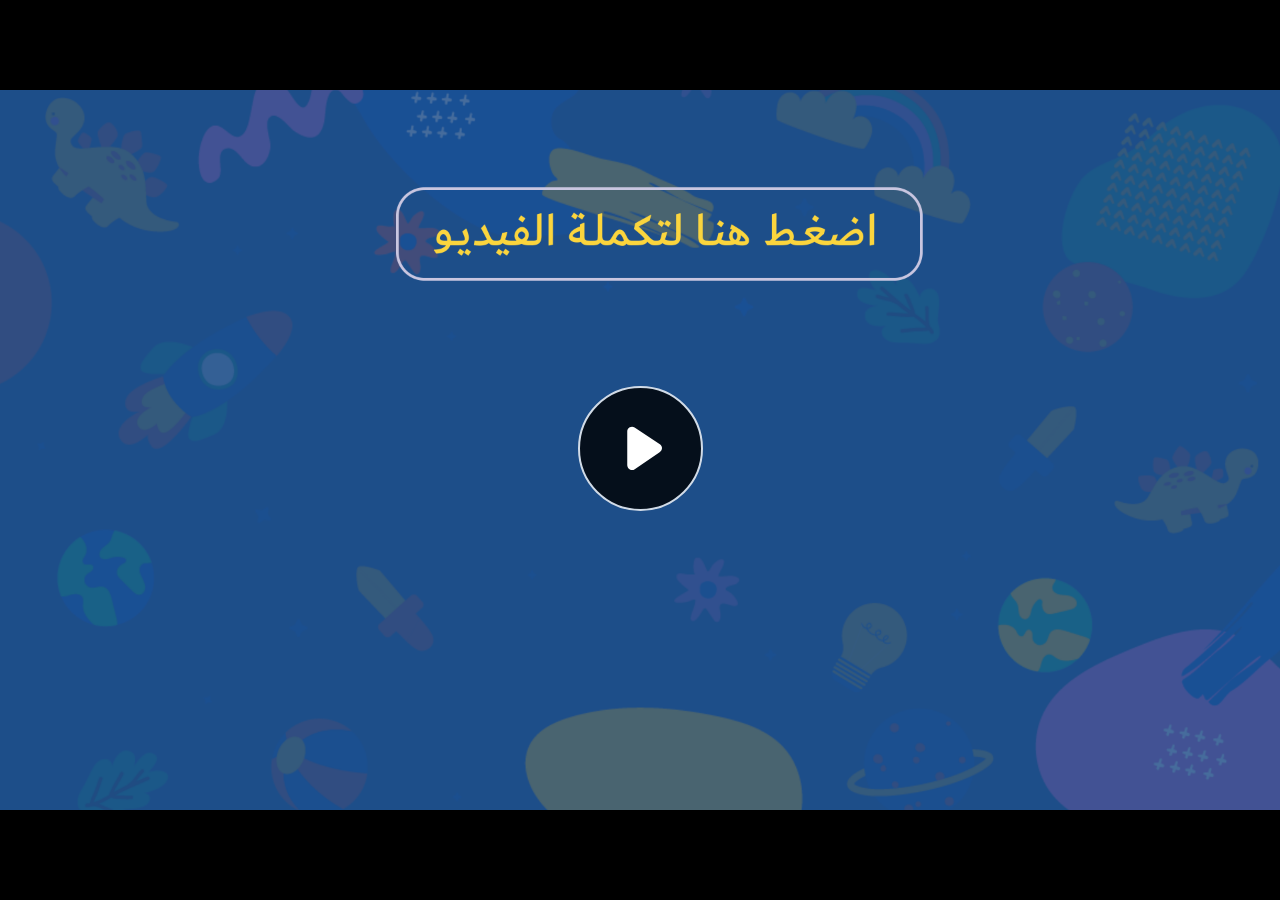
<file: index.html>
﻿<!doctype html>
<html lang="en-US">
<head>
  <meta charset="utf-8">
  <!-- Created using Storyline 360 - http://www.articulate.com  -->
  <!-- version: 3.77.30587.0 -->
  <title>EG.G10.ENG2023.SEM1.UC.T3.S2.1</title>
  <meta http-equiv="x-ua-compatible" content="IE=edge"/>
  <meta name="viewport" content="width=device-width,initial-scale=1,user-scalable=no,shrink-to-fit=no,minimal-ui"/>
  <meta name="apple-mobile-web-app-capable" content="yes"/>
  <style>
    html, body { height: 100%; padding: 0; margin: 0 }
    #app { height: 100%; width: 100%; }
  </style>

  <script>
    window.DS = {};
    window.globals = {
      DATA_PATH_BASE: '',
      HAS_FRAME: true,
      HAS_SLIDE: true,

      lmsPresent: false,
      tinCanPresent: false,
      cmi5Present: false,
      aoSupport: false,
      scale: 'noscale',
      captureRc: false,
      browserSize: 'optimal',
      bgColor: '#282828',
      features: 'AccessibleVideo,ConnectionMessages,DropIn1,DropIn2,FullScreenToggle,LayerPresentAsDialog,MultipleQuizTracking,PlayerSpeedControl,StreamingVideo,UpdatedThemeEditor,UseAudioElement,VideoSync',
      themeName: 'unified',
      preloaderColor: '#FFFFFF',
      suppressAnalytics: false,
      productChannel: 'stable',
      publishSource: 'storyline',
      aid: 'aid|cfe5e169-a8f3-40a4-aff6-b396b1be0c37',
      cid: 'aa6470ae-74c7-4d75-ab25-05fb444e5bc8',
      playerVersion: '3.77.30587.0',
      publishTimestamp: '2023-10-25T13:38:35.3109630Z',
      maxIosVideoElements: 10,
      connectionSettings: { message: 'You%20are%20offline.%20Trying%20to%20reconnect...', useDarkTheme: false, mode: 'disabled' },

      
      parseParams: function(qs) {
        if (window.globals.parsedParams != null) {
          return window.globals.parsedParams;
        }
        qs = (qs || window.location.search.substr(1)).split('+').join(' ');
        var params = {},
            tokens,
            re = /[?&]?([^=]+)=([^&]*)/g;

        while (tokens = re.exec(qs)) {
          params[decodeURIComponent(tokens[1]).trim()] =
            decodeURIComponent(tokens[2]).trim();
        }
        window.globals.parsedParams = params;
        return params;
      }

    };
  </script>
  <script>
    var isIe11 = ('ActiveXObject' in window || window.MSBlobBuilder != null)
      && window.msCrypto != null && !window.ActiveXObject;
    if (isIe11) {
      window.globals.unsupportedBrowser = true;
      document.write(atob('[base64]'));
    }
  </script>
  
  <script>window.THREE = { };</script>
  
</head>
<body style="background: #282828" class="cs-HTML theme-unified">
  <!-- 360 -->
  <script>!function(){var e,i=/iPhone/i,o=/iPod/i,n=/iPad/i,t=/\biOS-universal(?:.+)Mac\b/i,r=/\bAndroid(?:.+)Mobile\b/i,a=/Android/i,d=/(?:SD4930UR|\bSilk(?:.+)Mobile\b)/i,p=/Silk/i,l=/Windows Phone/i,u=/\bWindows(?:.+)ARM\b/i,b=/BlackBerry/i,s=/BB10/i,c=/Opera Mini/i,f=/\b(CriOS|Chrome)(?:.+)Mobile/i,h=/Mobile(?:.+)Firefox\b/i,v=function(e){return void 0!==e&&"MacIntel"===e.platform&&"number"==typeof e.maxTouchPoints&&e.maxTouchPoints>1&&"undefined"==typeof MSStream};e=function(e){var m={userAgent:"",platform:"",maxTouchPoints:0};e||"undefined"==typeof navigator?"string"==typeof e?m.userAgent=e:e&&e.userAgent&&(m={userAgent:e.userAgent,platform:e.platform,maxTouchPoints:e.maxTouchPoints||0}):m={userAgent:navigator.userAgent,platform:navigator.platform,maxTouchPoints:navigator.maxTouchPoints||0};var g=m.userAgent,y=g.split("[FBAN");void 0!==y[1]&&(g=y[0]),void 0!==(y=g.split("Twitter"))[1]&&(g=y[0]);var A=function(e){return function(i){return i.test(e)}}(g),w={apple:{phone:A(i)&&!A(l),ipod:A(o),tablet:!A(i)&&(A(n)||v(m))&&!A(l),universal:A(t),device:(A(i)||A(o)||A(n)||A(t)||v(m))&&!A(l)},amazon:{phone:A(d),tablet:!A(d)&&A(p),device:A(d)||A(p)},android:{phone:!A(l)&&A(d)||!A(l)&&A(r),tablet:!A(l)&&!A(d)&&!A(r)&&(A(p)||A(a)),device:!A(l)&&(A(d)||A(p)||A(r)||A(a))||A(/\bokhttp\b/i)},windows:{phone:A(l),tablet:A(u),device:A(l)||A(u)},other:{blackberry:A(b),blackberry10:A(s),opera:A(c),firefox:A(h),chrome:A(f),device:A(b)||A(s)||A(c)||A(h)||A(f)},any:!1,phone:!1,tablet:!1};return w.any=w.apple.device||w.android.device||w.windows.device||w.other.device,w.phone=w.apple.phone||w.android.phone||w.windows.phone,w.tablet=w.apple.tablet||w.android.tablet||w.windows.tablet,w}(),"object"==typeof exports&&"undefined"!=typeof module?module.exports=e:"function"==typeof define&&define.amd?define((function(){return e})):this.isMobile=e}();
    window.isMobile.apple.tablet = window.isMobile.apple.tablet ||
      (navigator.platform === 'MacIntel' && navigator.maxTouchPoints > 1);
    window.isMobile.apple.device = window.isMobile.apple.device || window.isMobile.apple.tablet;
    window.isMobile.tablet = window.isMobile.tablet || window.isMobile.apple.tablet;
    window.isMobile.any = window.isMobile.any || window.isMobile.apple.tablet;
  </script>

  <div id="focus-sink" tabindex="-1"></div>

  <div id="preso"></div>
  <script>
    (function() {

      var classTypes = [ 'desktop', 'mobile', 'phone', 'tablet' ];

      var addDeviceClasses = function(prefix, testObj) {
        var curr, i;
        for (i = 0; i < classTypes.length; i++) {
          curr = classTypes[i];
          if (testObj[curr]) {
            document.body.classList.add(prefix + curr);
          }
        }
      };

      var params = window.globals.parseParams(),
          isDevicePreview = params.devicepreview === '1',
          isPhoneOverride = params.deviceType === 'phone' || (isDevicePreview && params.phone == '1'),
          isTabletOverride = (params.deviceType === 'tablet' || isDevicePreview) && !isPhoneOverride,
          isMobileOverride = isPhoneOverride || isTabletOverride;

      var deviceView = {
        desktop: !window.isMobile.any && !isMobileOverride,
        mobile: window.isMobile.any || isMobileOverride,
        phone: isPhoneOverride || (window.isMobile.phone && !isTabletOverride),
        tablet: isTabletOverride || window.isMobile.tablet
      };

      window.globals.deviceView = deviceView;
      window.isMobile.desktop = !window.isMobile.any;
      window.isMobile.mobile = window.isMobile.any;

      addDeviceClasses('view-', deviceView);

    })();
  </script>
  
  <script src='story_content/user.js' type=text/javascript></script>
  <div class="slide-loader"></div>

  <script>
    var doc = document, loader = doc.body.querySelector('.slide-loader'); [ 1, 2, 3 ].forEach(function(n) { var d = doc.createElement('div'); d.style.backgroundColor = window.globals.preloaderColor; d.classList.add('mobile-loader-dot'); d.classList.add('dot' + n); loader.appendChild(d); });
  </script>

  <div class="mobile-load-title-overlay" style="display: none">
    <div class="mobile-load-title">EG.G10.ENG2023.SEM1.UC.T3.S2.1</div>
  </div>

  <div class="mobile-chrome-warning"></div>

  
<style>
  .warn-connection-dialog {
    display: none;
    background: transparent;
    pointer-events: none;
    position: fixed;
    left: 0;
    top: 0;
    width: 100%;
    height: 100%;
    z-index: 999;
  }

  .warn-connection-content {
    border-radius: 4px;
    background: white;
    border: 1px solid #E7E7E7;
    color: #333333;
    box-shadow: 0 2px 4px rgba(0, 0, 0, 0.25);
    transition: all 150ms ease-out;
    position: absolute;
    white-space: nowrap;
  }

  .view-phone.is-landscape .warn-connection-content {
    left: 23px;
    bottom: 23px;
  }

  .view-tablet.is-landscape .warn-connection-content {
    left: 50%;
    top: 20px;
    transform: translateX(-50%);
  }

  .is-portrait .warn-connection-content {
    transform: translate(-50%, calc(-100% - 15px));
  }

  .warn-connection-content p {
    display: inline-block;
    margin: 0 8px 0 0;
    line-height: 33px;
    font-size: 11px;
  }

  .warn-connection-content svg {
    position: relative;
    vertical-align: middle;
    margin: 0 2px 2px 8px;
  }

  .view-desktop .warn-connection-content {
    left: 1.5em;
    bottom: 1.5em;
  }

  .view-desktop .warn-connection-content p {
    font-size: 1.1em;
  }

  .is-offline .warn-connection-dialog {
    display: block;
  }

  .is-offline .cs-panel * {
    pointer-events: none !important;
  }

  .is-offline .cs-panel {
    pointer-events: all !important;
  }

  .is-offline #nav-controls * {
    pointer-events: none !important;
  }

  .is-offline #nav-controls {
    pointer-events: all !important;
  }
</style>

<div class="warn-connection-dialog">
  <div class="warn-connection-content">
    <svg width="17" height="15" viewBox="0 0 17 15" xmlns="http://www.w3.org/2000/svg">
      <path fill="#8F0000" stroke="white" d="M16.07,12.98 L15.88,12.23 L9.51,1.21 C8.97,0.26,7.6,0.26,7.06,1.21 L0.69,12.23 C0.15,13.16,0.81,14.36,1.91,14.36 H14.65 C15.47,14.36,16.05,13.7,16.07,12.98 Z"/>
      <path fill="white" stroke="white" d="M8.58,5.5 C8.35,5.28,8.5,5.35,8.21,5.32 C8.09,5.35,7.97,5.49,7.96,5.67 C7.97,5.79,7.98,5.92,7.98,6.04 L7.98,6.04 C7.99,6.17,8,6.31,8.01,6.43 L8.01,6.44 C8.03,6.92,8.06,7.41,8.09,7.9 L8.09,7.9 C8.12,8.39,8.14,8.88,8.17,9.37 C8.17,9.39,8.18,9.42,8.2,9.44 C8.23,9.46,8.25,9.47,8.28,9.47 C8.31,9.47,8.34,9.46,8.35,9.44 C8.37,9.43,8.38,9.4,8.39,9.35 L8.39,9.34 C8.39,9.24,8.4,9.15,8.4,9.05 L8.4,9.05 C8.41,8.96,8.41,8.86,8.42,8.75 C8.43,8.44,8.45,8.12,8.47,7.81 L8.47,7.81 C8.49,7.49,8.51,7.18,8.53,6.87 C8.55,6.46,8.56,6.05,8.59,5.64 L8.6,5.62 C8.6,5.57,8.59,5.53,8.58,5.5 L8.21,5.32 Z"/>
      <circle fill="white" stroke="white" cx="8.3" cy="11.35" r="0.3"/>
    </svg>
    <p>You are offline. Trying to reconnect...</p>
  </div>
</div>

<script>
  (function() {
    window.DS.connection = {
      warningShown: false,
      assets: {},
      loadingAssetGroup: false,
      retryDelay: 500
    };

    var connectionSettings = window.globals.connectionSettings || {};

    // The `window.globals.features` variable must be set in `webpack.dev.config` when testing locally - it is not enough
    // to have it in the data - but it must be set there as well.
    var useConnectionMessages = window.AbortController != null &&
      window.location.protocol != 'file:' &&
      window.globals.features.indexOf('ConnectionMessages') != -1 &&
      connectionSettings.mode === 'normal';

    window.DS.connection.useConnectionMessages = useConnectionMessages

    var assetCount = 0;
    var checkLoadedId;


    if (useConnectionMessages && connectionSettings != null) {
      var contentEl = document.querySelector('.warn-connection-content');
      var messageEl = contentEl.querySelector('p')

      if (connectionSettings.useDarkTheme) {
        contentEl.style.borderColor = '#BABBBA';
        contentEl.style.backgroundColor = '#282828';
        contentEl.style.color = '#FFFFFF';
      }

      if (connectionSettings.message != null) {
        messageEl.textContent = window.decodeURIComponent(connectionSettings.message);
      }
    }

    function checkAssetsReady() {
      for (var i in DS.connection.assets) {
        if (!DS.connection.assets[i].success) {
          return false;
        }
      }
      return true;
    }

    function stopAssetGroup() {
      if (!useConnectionMessages) { return; }

      assetCount = 0;

      DS.connection.oldAssetGroup = DS.connection.assets;
      DS.connection.assets = {};
      DS.connection.loadingAssetGroup = false;
      clearInterval(checkLoadedId);
    }

    function startAssetGroup() {
      if (!useConnectionMessages) { return; }
      var ticks = 0;
      clearInterval(checkLoadedId);
      checkLoadedId = setInterval(function() {
        var loaded = 0;
        if (assetCount === 0 && loaded === 0) {
          clearInterval(checkLoadedId);
          return;
        }

        for (var i in DS.connection.assets) {
          if (DS.connection.assets[i].success) {
            loaded++;
          }
        }

        if (assetCount === loaded && checkAssetsReady()) {
          for (var i in DS.connection.assets) {
            if (DS.connection.assets[i].action) {
              DS.connection.assets[i].action();
            }
          }
          hideWarning();
          stopAssetGroup();
        }
      }, 100)
    }

    function requiredAsset(url, action, retry, type) {
      if (!useConnectionMessages) { return; }
      if (DS.connection.assets[url]) { return; }

      DS.connection.assets[url] = {
        success: false, action: action, retry: retry, type: type
      };
      assetCount = Object.keys(DS.connection.assets).length;
      if (!DS.connection.loadingAssetGroup) {
        startAssetGroup();
      }
      DS.connection.loadingAssetGroup = true;
    }

    function assetLoaded(url) {
      if (!useConnectionMessages) { return; }
      if (DS.connection.assets[url]) {
        DS.connection.assets[url].success = true;
      }
    }

    function assetFailed(url) {
      if (!useConnectionMessages) { return; }
      if (!DS.connection.assets[url]) {
        if (/\.js$/.test(url) && url.indexOf('transcripts') === -1) {
          setTimeout(function() {
            if (DS.connection.lastSlideLoaded != null) {
              DS.connection.lastSlideLoaded();
            }
          }, DS.connection.retryDelay);
        }
        return;
      }
      if (!DS.connection.warningShown) { showWarning(); }
      if (DS.connection.assets[url].retry) {
        setTimeout(function() {
          if (!DS.connection.assets[url].success) {
            DS.connection.assets[url].retry()
          }
        }, DS.connection.retryDelay);
      }
    }

    function hideWarning() {
      document.body.classList.remove('is-offline');
      DS.connection.warningShown = false;
    }
    DS.connection.hideWarning = hideWarning

    function showWarning(btn) {
      document.body.classList.add('is-offline')
      DS.connection.warningShown = true;
      updateWarningPosition();
    }

    function updateWarningPosition() {
      if (!DS.connection.warningShown) {
        return;
      }

      var isPortrait = document.body.classList.contains('is-portrait');
      var warningEl = document.querySelector('.warn-connection-content');

      if (isPortrait) {
        var slide = document.querySelector('.primary-slide');
        var slideRect = slide.getBoundingClientRect();

        warningEl.style.top = `${slideRect.top}px`
        warningEl.style.left = `${slideRect.left + slideRect.width / 2}px`
      } else {
        warningEl.style.top = null;
        warningEl.style.left = null;
      }

      window.requestAnimationFrame(updateWarningPosition);
    }

    // these will all be noops if the feature flag isn't set in
    // the data and `window.globals.features`
    DS.connection.requiredAsset = requiredAsset;
    DS.connection.assetLoaded = assetLoaded;
    DS.connection.assetFailed = assetFailed;
    DS.connection.stopAssetGroup = stopAssetGroup;
    DS.connection.startAssetGroup = startAssetGroup;
  })();
</script>


  <script>
    
    if (window.autoSpider && window.vInterfaceObject) {
      document.querySelector('.mobile-load-title-overlay').style.display = 'none';
    }
  </script>

  

  <link rel="stylesheet" href="html5/data/css/output.min.css" data-noprefix/>
</body>
<script src="html5/lib/scripts/bootstrapper.min.js"></script>
</html>
</file>
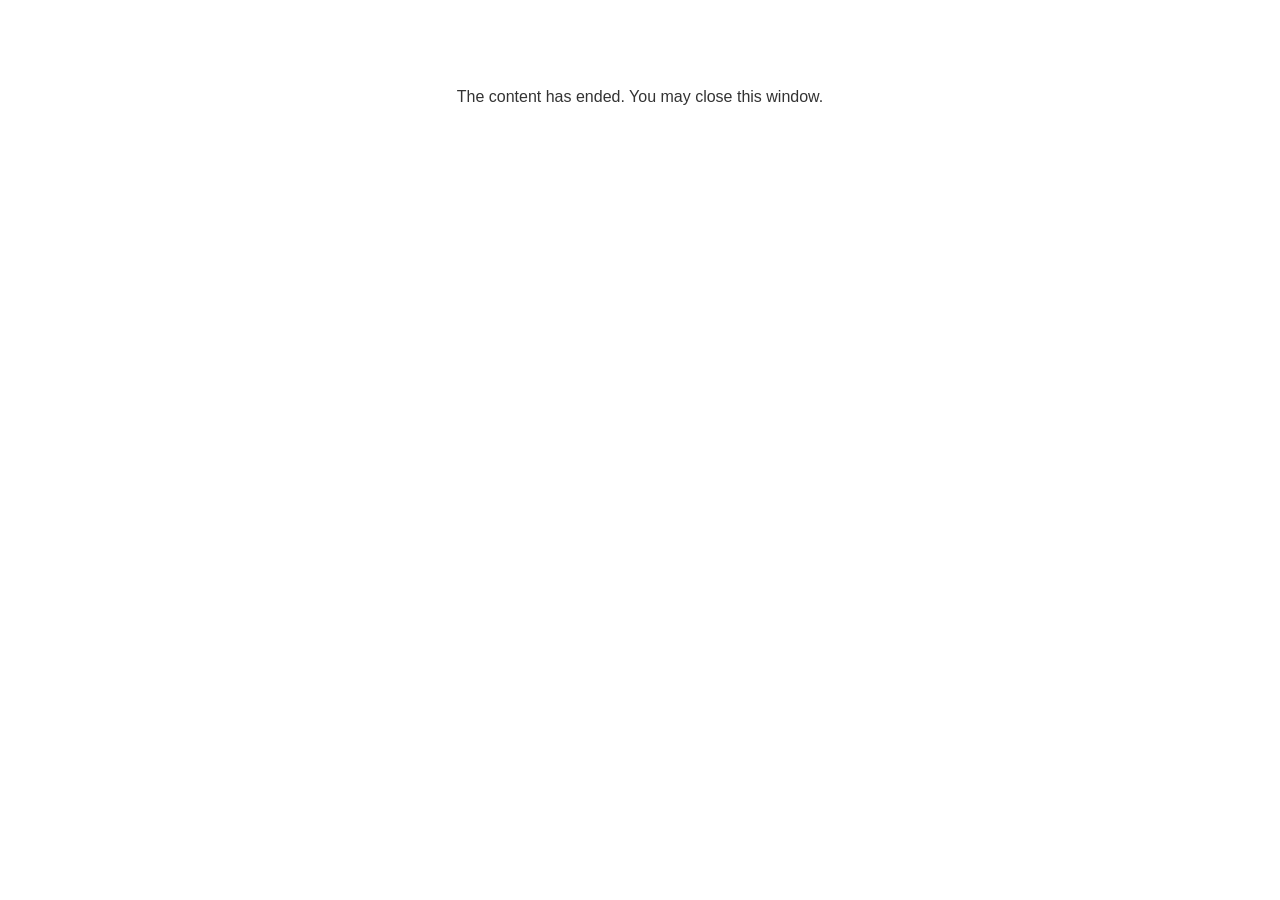
<file: lms/goodbye.html>
<!doctype html>
<html>
<body style="background-color: #ffffff;">

<p role="alert" style="color: #333333;font-family: Lato, articulate, tahoma, arial;font-size: medium;text-align: center;">
<br><br><br><br>
The content has ended. You may close this window.
</p>

</body>
</html>
</file>
<file: html5/data/css/output.min.css>
@font-face {
  font-family: 'LatoBold Charset1_ BoldFD288ACC';
  src: url('[data-uri]');
  font-style: normal;
  font-weight: normal;
}
@font-face {
  font-family: 'Lato Charset1_ 5yIJnautA4E62C48';
  src: url('[data-uri]');
  font-style: normal;
  font-weight: normal;
}
@font-face {
  font-family: 'Dubai Charset1_ 63dDFIYABE975FA';
  src: url('[data-uri]');
  font-style: normal;
  font-weight: normal;
}
@font-face {
  font-family: 'Dubai Medium Charset1_ 2F849B74';
  src: url('[data-uri]');
  font-style: normal;
  font-weight: normal;
}
@font-face {
  font-family: 'DubaiBold Charset1_Bold4FDAA6ED';
  src: url('[data-uri]');
  font-style: normal;
  font-weight: normal;
}
@font-face {
  font-family: 'Dubai Charset0_v8wz5Y8k741D6E07';
  src: url('[data-uri]');
  font-style: normal;
  font-weight: normal;
}
@font-face {
  font-family: 'Dubai Medium Charset0_v389EBE1D';
  src: url('[data-uri]');
  font-style: normal;
  font-weight: normal;
}
@font-face {
  font-family: 'DubaiBold Charset0_BoldD2773439';
  src: url('[data-uri]');
  font-style: normal;
  font-weight: normal;
}
.cs-HTML {
  background: rgba(40, 40, 40, 1);
}
.cs-npnxnanbnsnfns00000000001 .cs-infopanel  {
  box-shadow: 0 1px 0 rgba(0, 0, 0, 0);
  background: rgba(255, 255, 255, 1);
}
.cs-npnxnanbnsnfns00000000001 .cs-infopanel .cs-link {
  color: rgba(186, 187, 186, 1);
}
.cs-npnxnanbnsnfns00000000001 .cs-infopanel .cs-link:hover {
  color: rgba(255, 255, 255, 1);
}
.cs-npnxnanbnsnfns00000000001 .cs-infopanel .cs-name {
  color: rgba(68, 68, 68, 1);
}
.cs-npnxnanbnsnfns00000000001 .cs-infopanel .cs-title {
  color: rgba(153, 153, 153, 1);
}
.cs-npnxnanbnsnfns00000000001 .cs-infopanelpopup  {
  box-shadow: 0 1px 0 rgba(0, 0, 0, 0);
  background: rgba(0, 0, 0, 0);
}
.cs-npnxnanbnsnfns00000000001 .cs-infopanelpopup .cs-link {
  color: rgba(255, 0, 0, 1);
}
.cs-npnxnanbnsnfns00000000001 .cs-infopanelpopup .cs-link:hover {
  color: rgba(255, 255, 255, 1);
}
.cs-npnxnanbnsnfns00000000001 .cs-infopanelpopup .cs-name {
  color: rgba(255, 255, 255, 1);
}
.cs-npnxnanbnsnfns00000000001 .cs-infopanelpopup .cs-bio {
  color: rgba(186, 187, 186, 1);
}
.cs-npnxnanbnsnfns00000000001 .cs-timer  {
  color: rgba(186, 187, 186, 1);
}
.cs-npnxnanbnsnfns00000000001 .cs-duration stop:first-child {
  stop-color: rgba(60, 60, 60, 1);
}
.cs-npnxnanbnsnfns00000000001 .cs-duration stop:last-child {
  stop-color: rgba(60, 60, 60, 1);
}
.cs-npnxnanbnsnfns00000000001 .cs-elapsed stop:first-child {
  stop-color: rgba(254, 227, 71, 1);
}
.cs-npnxnanbnsnfns00000000001 .cs-elapsed stop:last-child {
  stop-color: rgba(254, 227, 71, 1);
}
.cs-npnxnanbnsnfns00000000001 .cs-timer .cs-pie .cs-innerstroke {
  stroke: rgba(199, 199, 199, 1);
}
.cs-npnxnanbnsnfns00000000001 .cs-timer .cs-pie .cs-innerborder {
  stroke: rgba(255, 255, 255, 1);
}
.cs-npnxnanbnsnfns00000000001 .cs-window  {
  box-shadow: 0 8px 5px rgba(0, 0, 0, 0.2);
  border-color: rgba(49, 99, 0, 0);
  background: rgba(33, 33, 33, 1);
  color: rgba(248, 248, 248, 1);
}
.cs-npnxnanbnsnfns00000000001 .cs-window .cs-diva {
  border-color: rgba(78, 78, 78, 1);
}
.cs-npnxnanbnsnfns00000000001 .cs-window .cs-divb {
  border-color: rgba(78, 78, 78, 0);
}
.cs-npnxnanbnsnfns00000000001 .cs-editor .cs-editor-slide {
  color: rgba(226, 226, 226, 1);
}
.cs-npnxnanbnsnfns00000000001 .cs-editor .cs-editor-html {
  color: rgba(186, 187, 186, 1);
}
.cs-npnxnanbnsnfns00000000001 .cs-editor .cs-editor-button {
  text-shadow: 0 1px 0 rgba(0, 0, 0, 0);
  color: rgba(255, 255, 255, 1);
  border-color: rgba(211, 211, 211, 1);
  background: rgba(34, 34, 34, 1);
}
.cs-npnxnanbnsnfns00000000001 .cs-editor .cs-editor-button:hover {
  background: rgba(68, 68, 68, 1);
}
.cs-npnxnanbnsnfns00000000001 .cs-editor .cs-editor-button:active {
  background: rgba(68, 68, 68, 1);
}
.cs-npnxnanbnsnfns00000000001 .cs-listitem  {
  color: rgba(186, 187, 186, 1);
  border-color: none;
  border: 1px solid transparent;
}
.cs-npnxnanbnsnfns00000000001 .cs-listitem:hover {
  background: rgba(255, 255, 255, 0.06);
  border-color: rgba(108, 108, 108, 1) !important;
  border-width: 1px;
  border-radius: 2px;
  border-style: solid;
  box-sizing: border-box;
}
.cs-npnxnanbnsnfns00000000001 .cs-listitem.hover {
  background: rgba(255, 255, 255, 0.06);
  border-color: rgba(108, 108, 108, 1) !important;
  border-width: 1px;
  border-radius: 2px;
  border-style: solid;
  box-sizing: border-box;
}
.cs-npnxnanbnsnfns00000000001 .cs-glossary  {
  color: rgba(186, 187, 186, 1);
}
.cs-npnxnanbnsnfns00000000001 .cs-glossary .cs-scrolling-panel {
  background: rgba(0, 0, 0, 0);
}
.cs-npnxnanbnsnfns00000000001 .cs-glossary .cs-term.cs-selected .cs-choice-list-trigger {
  color: rgba(255, 255, 255, 1);
  background: rgba(255, 255, 255, 1);
}
.cs-npnxnanbnsnfns00000000001 .cs-glossary .cs-term.cs-selected .cs-choice-list-trigger:focus {
  color: rgba(255, 255, 255, 1);
  background: rgba(255, 255, 255, 1);
}
.cs-npnxnanbnsnfns00000000001 .cs-glossary .cs-term:hover .cs-choice-list-trigger {
  background: rgba(186, 187, 186, 1);
}
.cs-npnxnanbnsnfns00000000001 .cs-glossary .cs-term.hover .cs-choice-list-trigger {
  background: rgba(186, 187, 186, 1);
}
.cs-npnxnanbnsnfns00000000001 .cs-glossary .cs-term .cs-choice-list-trigger:focus {
  background: rgba(186, 187, 186, 1);
}
.cs-npnxnanbnsnfns00000000001 .cs-glossary .cs-diva {
  border-color: rgba(0, 0, 0, 0);
}
.cs-npnxnanbnsnfns00000000001 .cs-glossary .cs-divb {
  border-color: rgba(0, 0, 0, 0);
}
.cs-npnxnanbnsnfns00000000001 .cs-glossary .cs-divc {
  border-color: rgba(0, 0, 0, 0);
}
.cs-npnxnanbnsnfns00000000001 .cs-glossary .cs-heading {
  color: rgba(248, 248, 248, 1);
  font-weight: 700;
}
.note-content p span {
  color: rgba(186, 187, 186, 1);
  line-height: 1.4em;
  font-size: 103.769%;
}
.cs-npnxnanbnsnfns00000000001 .cs-resource .cs-separator {
  border-color: rgba(0, 0, 0, 0);
}
.cs-npnxnanbnsnfns00000000001 .cs-outline  {
  color: rgba(45, 45, 45, 1);
}
.cs-npnxnanbnsnfns00000000001 .cs-outline .cs-diva {
  border-color: rgba(0, 0, 0, 0);
}
.cs-npnxnanbnsnfns00000000001 .cs-outline .cs-divb {
  border-color: rgba(0, 0, 0, 0);
}
.cs-npnxnanbnsnfns00000000001 .cs-outline .cs-divc {
  border-color: rgba(0, 0, 0, 0);
}
.cs-npnxnanbnsnfns00000000001 .cs-outline .cs-search-filter:hover {
  color: rgba(0, 0, 0, 0);
}
.cs-npnxnanbnsnfns00000000001 .cs-outline .cs-search-filter.hover {
  color: rgba(0, 0, 0, 0);
}
.cs-npnxnanbnsnfns00000000001 .cs-transcript  {
  color: rgba(255, 255, 255, 1);
}
.cs-npnxnanbnsnfns00000000001 .cs-transcript .cs-div {
  border-color: rgba(0, 0, 0, 0);
}
.cs-npnxnanbnsnfns00000000001 .cs-tabs:not(.topmenu-item) {
  color: rgba(248, 248, 248, 1);
}
.cs-npnxnanbnsnfns00000000001 .cs-tabs .cs-inner-button:not(.topmenu-item) {
  text-shadow: 0 1px 0 rgba(0, 0, 0, 0);
}
.cs-npnxnanbnsnfns00000000001 .cs-tabs:hover:not(.topmenu-item) {
  color: rgba(248, 248, 248, 1);
}
.cs-npnxnanbnsnfns00000000001 .cs-tabs.cs-selected {
  background: rgba(0, 0, 0, 0);
  color: rgba(248, 248, 248, 1);
}
.cs-npnxnanbnsnfns00000000001 .cs-seekcontrol  {
  background: rgba(0, 0, 0, 0);
  border-color: rgba(0, 0, 0, 0);
}
.cs-npnxnanbnsnfns00000000001 .cs-seekcontrol .cs-button:hover .cs-icon {
  fill: rgba(255, 255, 255, 1);
}
.cs-npnxnanbnsnfns00000000001 .cs-seekcontrol .cs-button.hover .cs-icon {
  fill: rgba(255, 255, 255, 1);
}
.cs-npnxnanbnsnfns00000000001 .cs-seekcontrol .cs-button .cs-icon-shadow {
  fill: rgba(0, 0, 0, 0);
}
.cs-npnxnanbnsnfns00000000001 .cs-seekcontrol .cs-button .cs-icon {
  fill: rgba(180, 180, 180, 1);
}
.cs-npnxnanbnsnfns00000000001 .cs-seekcontrol .cs-seek .cs-fill {
  background: rgba(255, 255, 255, 0.6);
}
.cs-npnxnanbnsnfns00000000001 .cs-seekcontrol .cs-seek {
  background: rgba(108, 108, 108, 1);
  border-color: rgba(0, 0, 0, 0);
}
.cs-npnxnanbnsnfns00000000001 .cs-searchinput .cs-input {
  color: rgba(186, 187, 186, 1);
  border-color: rgba(0, 0, 0, 0);
  background: rgba(255, 255, 255, 0.06);
}
.cs-npnxnanbnsnfns00000000001 .cs-searchinput .cs-input:focus {
  color: rgba(248, 248, 248, 1);
  background: rgba(41, 41, 41, 1);
}
.cs-npnxnanbnsnfns00000000001 .cs-searchinput .cs-input:hover {
  box-shadow: inset 0 0 1px 0 rgba(69, 126, 19, 0);
}
.cs-npnxnanbnsnfns00000000001 .cs-searchinput .cs-input.hover {
  box-shadow: inset 0 0 1px 0 rgba(69, 126, 19, 0);
}
.cs-npnxnanbnsnfns00000000001 .cs-searchinput .cs-button .cs-icon {
  fill: rgba(186, 187, 186, 1);
}
.cs-npnxnanbnsnfns00000000001 .cs-searchinput .cs-button:hover {
  fill: rgba(63, 133, 0, 1);
}
.cs-npnxnanbnsnfns00000000001 .cs-searchinput .cs-button.hover {
  fill: rgba(63, 133, 0, 1);
}
.cs-npnxnanbnsnfns00000000001 .cs-menu  {
  box-shadow: 0 1px 0 rgba(0, 0, 0, 0);
  background: rgba(33, 33, 33, 1);
}
.cs-npnxnanbnsnfns00000000001 .cs-topmenu-item.active .cs-tab {
  background: rgba(33, 33, 33, 1);
}
.cs-npnxnanbnsnfns00000000001 .cs-logo  {
  box-shadow: 0 1px 0 rgba(37, 75, 0, 1);
  background: rgba(255, 255, 255, 0);
}
.cs-npnxnanbnsnfns00000000001 .cs-checkbox  {
  color: rgba(255, 255, 255, 1);
}
.cs-npnxnanbnsnfns00000000001 .cs-checkbox:hover {
  border-color: rgba(175, 221, 130, 1);
}
.cs-npnxnanbnsnfns00000000001 .cs-checkbox.hover {
  border-color: rgba(175, 221, 130, 1);
}
.cs-npnxnanbnsnfns00000000001 .cs-checkbox .cs-box {
  color: rgba(255, 255, 255, 1);
  border-color: rgba(42, 83, 0, 1);
}
.cs-npnxnanbnsnfns00000000001 .cs-checkbox .cs-box:checked::after {
  color: rgba(43, 196, 0, 1);
}
.cs-npnxnanbnsnfns00000000001 .cs-button  {
  text-shadow: 0 1px 0 rgba(0, 0, 0, 0);
  color: rgba(186, 187, 186, 1);
  border-color: rgba(0, 0, 0, 0);
  background: rgba(0, 0, 0, 0);
  box-shadow: 0 1px 0 rgba(0, 0, 0, 0);
}
.cs-npnxnanbnsnfns00000000001 .cs-button .cs-icon {
  fill: rgba(186, 187, 186, 1);
}
.cs-npnxnanbnsnfns00000000001 .cs-button .cs-icon-shadow {
  fill: rgba(0, 0, 0, 0);
}
.cs-npnxnanbnsnfns00000000001 .cs-button:hover {
  background: rgba(248, 248, 248, 1);
}
.cs-npnxnanbnsnfns00000000001 .cs-button.hover {
  background: rgba(248, 248, 248, 1);
}
.cs-npnxnanbnsnfns00000000001 .cs-button:active {
  background: rgba(0, 0, 0, 0);
}
.cs-npnxnanbnsnfns00000000001 .cs-button.cs-disabled:hover {
  background: rgba(0, 0, 0, 0);
}
.cs-npnxnanbnsnfns00000000001 .cs-button.cs-disabled.hover {
  background: rgba(0, 0, 0, 0);
}
.cs-npnxnanbnsnfns00000000001 .cs-button.cs-disabled:active {
  background: rgba(0, 0, 0, 0);
}
.cs-npnxnanbnsnfns00000000001 .cs-button.cs-volume:hover {
  background: rgba(0, 0, 0, 0);
}
.cs-npnxnanbnsnfns00000000001 .cs-button.cs-volume.hover {
  background: rgba(0, 0, 0, 0);
}
.cs-npnxnanbnsnfns00000000001 .cs-button.cs-volume:active {
  background: rgba(0, 0, 0, 0);
}
.cs-npnxnanbnsnfns00000000001.cs-base  {
  color: rgba(186, 187, 186, 1);
  border-color: rgba(40, 40, 40, 1);
  background: rgba(40, 40, 40, 1);
}
.cs-npnxnanbnsnfns00000000001.cs-base .cs-separator .cs-diva {
  background: rgba(69, 69, 69, 1);
}
.cs-npnxnanbnsnfns00000000001.cs-base .cs-separator .cs-divb {
  background: rgba(0, 0, 0, 0);
}
.cs-npnxnanbnsnfns00000000001.cs-base .cs-topmenu-item.active .cs-tab {
  border-color: rgba(69, 69, 69, 1);
}
.cs-npnxnanbnsnfns00000000001.cs-base .cs-topmenu-item.active .cs-panel {
  border-color: rgba(69, 69, 69, 1);
}
.cs-npnxnanbnsnfns00000000001.cs-base .cs-left {
  background: rgba(33, 33, 33, 1);
}
.cs-npnxnanbnsnfns00000000001.cs-base .cs-area-primary .cs-slide-container {
  background: rgba(40, 40, 40, 1);
}
.cs-npnxnanbnsnfns00000000001.cs-base.cs-custom-theme .cs-brandhighlight-bg {
  background: rgba(79, 189, 244, 1) !important;
}
.cs-npnxnanbnsnfns00000000001.cs-base.cs-custom-theme .cs-brandhighlight-secondary-bg {
  background: rgba(255, 255, 255, 1) !important;
}
.cs-npnxnanbnsnfns00000000001.cs-base.cs-custom-theme .cs-brandhighlight-border {
  border-color: rgba(79, 189, 244, 1) !important;
}
.cs-npnxnanbnsnfns00000000001.cs-base.cs-custom-theme .cs-brandhighlight-text {
  color: rgba(79, 189, 244, 1) !important;
}
.cs-npnxnanbnsnfns00000000001.cs-base.cs-custom-theme .cs-brandhighlight-fill {
  fill: rgba(79, 189, 244, 1) !important;
}
.cs-npnxnanbnsnfns00000000001.cs-base.cs-custom-theme .cs-listitem.cs-selected {
  background-color: rgba(255, 255, 255, 0.06) !important;
}
.cs-npnxnanbnsnfns00000000001 .cs-volume::-moz-range-thumb {
  border-color: rgba(43, 85, 0, 1);
  box-shadow: inset 0 0 1px 0 rgba(43, 85, 0, 1);
  background: rgba(255, 255, 255, 1);
}
.cs-npnxnanbnsnfns00000000001 .cs-volume::-ms-thumb {
  border-color: rgba(43, 85, 0, 1);
  box-shadow: inset 0 0 1px 0 rgba(43, 85, 0, 1);
  background: rgba(255, 255, 255, 1);
}
.cs-npnxnanbnsnfns00000000001 .cs-volume::-webkit-slider-thumb {
  border-color: rgba(43, 85, 0, 1);
  box-shadow: inset 0 0 1px 0 rgba(43, 85, 0, 1);
  background: rgba(255, 255, 255, 1);
}
.cs-npnxnanbnsnfns00000000001 .cs-volume::-moz-range-track {
  border-color: rgba(66, 140, 1, 1);
  background: rgba(108, 108, 108, 1);
}
.cs-npnxnanbnsnfns00000000001 .cs-volume::-ms-track {
  border-color: rgba(66, 140, 1, 1);
  background: rgba(108, 108, 108, 1);
}
.cs-npnxnanbnsnfns00000000001 .cs-volume::-webkit-slider-runnable-track {
  border-color: rgba(66, 140, 1, 1);
  background: rgba(108, 108, 108, 1);
}
body.show-focus .tab-focus-box {
  box-shadow: 0 0 0 1px rgba(255, 255, 0, 1), 0 0 0 3px rgba(0, 32, 96, 1), 0 0 5px 5px rgba(255, 255, 0, 1);
  border-color: transparent;
  outline: 2px transparent solid;
}
.skipnav {
  box-shadow: 0 0 0 1px rgba(255, 255, 0, 1), 0 0 0 3px rgba(0, 32, 96, 1), 0 0 5px 5px rgba(255, 255, 0, 1);
  border-color: transparent;
  outline: 2px transparent solid;
}
.cs-npnxnanbnsnfns00000000001 .cs-listitem:hover {
  color: none;
}
.cs-npnxnanbnsnfns00000000001 .cs-listitem.hover {
  color: none;
}
.cs-npnxnanbnsnfns00000000001 .cs-listitem.cs-viewed {
  color: #BABBBA;
}
.cs-npnxnanbnsnfns00000000001 .cs-listitem {
  color: #BABBBA;
}
.cs-npnxnanbnsnfns00000000001 .cs-listitem:hover .cs-icon-carrot * {
  fill: none;
}
.cs-npnxnanbnsnfns00000000001 .cs-listitem.hover .cs-icon-carrot * {
  fill: none;
}
.cs-npnxnanbnsnfns00000000001 .cs-listitem .cs-icon-carrot {
  color: none;
  top: calc(3px);
}
.cs-npnxnanbnsnfns00000000001 .cs-listitem .cs-icon-carrot .cs-shadow {
  color: #F8F8F8;
}
.cs-npnxnanbnsnfns00000000001 .item-collapsible .is-scene {
  color: #F8F8F8 !important;
  font-weight: 700;
}
.cs-npnxnanbnsnfns00000000001 .is-scene .cs-icon-carrot * {
  color: #F8F8F8 !important;
  font-weight: 700;
}
.cs-npnxnanbnsnfns00000000001 .is-scene:not(.outline-links-collapse) > a {
  color: #F8F8F8;
}
.cs-npnxnanbnsnfns00000000001 .is-scene:not(.outline-links-collapse) .cs-icon-carrot * {
  fill: none !important;
  color: #F8F8F8 !important;
}
.cs-npnxnanbnsnfns00000000001 .tabs, .cs-npnxnanbnsnfns00000000001 .cs-logo {
  border-bottom: 1px solid rgba(108, 108, 108, 1);
}
.cs-npnxnanbnsnfns00000000001 .area-secondary-wrapper:after {
  background-image: url('[data-uri]');
  background-size: 100%;
}
.cs-npnxnanbnsnfns00000000001 .panel-footer {
  background: #212121;
}
.cs-npnxnanbnsnfns00000000001 #outline-search {
  background: rgba(255, 255, 255, 0.06);
  border-color: rgba(108, 108, 108, 1);
  border-width: 1px;
  border-style: solid;
}
.cs-npnxnanbnsnfns00000000001 .topmenu-panel #outline-search {
  background: #545454;
}
.cs-npnxnanbnsnfns00000000001 .search-icon circle, .cs-npnxnanbnsnfns00000000001 .search-icon path {
  stroke: #BABBBA;
}
.cs-npnxnanbnsnfns00000000001 #outline-search input[type   =search] {
  color: #F8F8F8;
}
.cs-npnxnanbnsnfns00000000001 #outline-search ::-webkit-input-placeholder {
  color: #BABBBA !important;
}
.cs-npnxnanbnsnfns00000000001 #outline-search :-ms-input-placeholder {
  color: #BABBBA !important;
}
.cs-npnxnanbnsnfns00000000001 #outline-search ::-moz-placeholder {
  color: #BABBBA !important;
  opacity: 1;
}
.cs-npnxnanbnsnfns00000000001 .cs-topmenu-item.active, body:not(.is-touchable-tablet) .cs-npnxnanbnsnfns00000000001 .cs-topmenu-item:hover {
  color: #F8F8F8;
}
.cs-npnxnanbnsnfns00000000001 .cs-topmenu-item.button-tapped {
  color: #F8F8F8;
}
.cs-npnxnanbnsnfns00000000001 .cs-topmenu-item.active .cs-tab, .cs-npnxnanbnsnfns00000000001 .cs-topmenu-item .cs-tab {
  background: transparent !important;
  border: none !important;
}
.cs-npnxnanbnsnfns00000000001 .top-tabs-drop-icon div {
  background: #BABBBA;
}
.cs-npnxnanbnsnfns00000000001 .cs-panel.topmenu-panel .panel-content, .cs-npnxnanbnsnfns00000000001 .top-tabs-drop {
  background: #212121;
}
.cs-npnxnanbnsnfns00000000001 .cs-topmenu-item.active .cs-panel {
  background: #212121;
}
.cs-npnxnanbnsnfns00000000001 .cs-menu.topmenu-panel, .cs-npnxnanbnsnfns00000000001 .top-tabs-drop {
  border: 1px solid rgba(69, 69, 69, 1) !important;
  border-radius: 3px;
}
.cs-npnxnanbnsnfns00000000001 .resources .resources-list a:hover {
  background: rgba(255, 255, 255, 0.06);
}
body:not(.is-touchable-tablet) .cs-npnxnanbnsnfns00000000001 .resources .resources-list a:hover {
  background: rgba(255, 255, 255, 0.06);
}
.cs-npnxnanbnsnfns00000000001 .resources .resources-list a.hover {
  background: rgba(255, 255, 255, 0.06);
}
body:not(.is-touchable-tablet) .cs-npnxnanbnsnfns00000000001 .resources .resources-list a.hover {
  background: rgba(255, 255, 255, 0.06);
}
.cs-npnxnanbnsnfns00000000001 .resources .resources-list a.button-tapped {
  background: rgba(255, 255, 255, 0.06);
}
.cs-npnxnanbnsnfns00000000001 .cs-icon path, .cs-npnxnanbnsnfns00000000001 .cs-icon rect, .cs-npnxnanbnsnfns00000000001 .cs-icon polygon, .cs-npnxnanbnsnfns00000000001 .menu-icon-wrapper.menu-icon-wrapper-hover path {
  fill: #BABBBA;
}
.cs-npnxnanbnsnfns00000000001 .cs-icon .icon-stroke-only {
  fill: none !important;
  stroke: #BABBBA !important;
}
body:not(.is-touchable-tablet) .cs-npnxnanbnsnfns00000000001 .cs-button:hover .cs-icon path, body:not(.is-touchable-tablet) .cs-npnxnanbnsnfns00000000001 .cs-button:hover .cs-icon rect, body:not(.is-touchable-tablet) .cs-npnxnanbnsnfns00000000001 .cs-button:hover .cs-icon polygon {
  fill: #F8F8F8;
}
body:not(.is-touchable-tablet) .cs-npnxnanbnsnfns00000000001 .cs-tabs:hover .search-icon circle, body:not(.is-touchable-tablet) .cs-npnxnanbnsnfns00000000001 .cs-tabs:hover .search-icon path {
  stroke: #F8F8F8;
}
.cs-npnxnanbnsnfns00000000001 .cs-button.button-tapped .cs-icon path, .cs-npnxnanbnsnfns00000000001 .cs-button.button-tapped .cs-icon rect, .cs-npnxnanbnsnfns00000000001 .cs-button.button-tapped .cs-icon polygon {
  fill: #F8F8F8;
}
body:not(.is-touchable-tablet) .cs-npnxnanbnsnfns00000000001 .cs-button:hover .cs-icon .icon-stroke-only {
  fill: none !important;
  stroke: #F8F8F8 !important;
}
.cs-npnxnanbnsnfns00000000001 .cs-button:button-tapped .cs-icon .icon-stroke-only {
  fill: none !important;
  stroke: #F8F8F8 !important;
}
.cs-npnxnanbnsnfns00000000001 .menu-icon-wrapper.menu-icon-wrapper-hover svg path {
  fill: #F8F8F8;
}
.floating-sidebar:not(.sidebar-closed) .cs-npnxnanbnsnfns00000000001 #hamburger .menu-icon-wrapper svg path {
  fill: #BABBBA;
}
.floating-sidebar:not(.sidebar-closed) .cs-npnxnanbnsnfns00000000001 #hamburger .menu-icon-wrapper.menu-icon-wrapper-hover svg path {
  fill: #F8F8F8;
}
.cs-npnxnanbnsnfns00000000001 .volume .btn:before {
  background-image: url('[data-uri]');
}
.cs-npnxnanbnsnfns00000000001 .volume-track {
  background: #6C6C6C;
}
.cs-npnxnanbnsnfns00000000001 .volume-icon circle {
  stroke: #BABBBA;
}
.cs-npnxnanbnsnfns00000000001 .cs-settings > .settings-panel {
  background: #212121;
  border: 1px solid rgba(69, 69, 69, 1) !important;
  border-radius: 3px;
}
.cs-npnxnanbnsnfns00000000001 .cs-settings > .panel-down-arrow {
  fill: #212121;
}
.cs-npnxnanbnsnfns00000000001 .switch-toggle .border {
  stroke: #7C7C7C;
}
.cs-npnxnanbnsnfns00000000001 .switch-toggle .thumb-off .thumb {
  fill: #A2A2A2;
}
.cs-npnxnanbnsnfns00000000001 .switch-toggle .thumb-on .track {
  fill: rgba(79, 189, 244, 1);
}
.cs-npnxnanbnsnfns00000000001 .switch-toggle .thumb-off .track {
  fill: rgba(255, 255, 255, 0.1);
}
.cs-npnxnanbnsnfns00000000001 .switch-label {
  color: #BABBBA;
}
.cs-npnxnanbnsnfns00000000001 .cs-panel .scrollarea-btn:after {
  background: rgba(179, 180, 179, 0.75);
}
.scrollarea-scrollbar:hover .scrollarea-btn:after, .scrollarea-scrollbar.highlight-scrollbar .scrollarea-btn:after {
  background: rgba(179, 180, 179, 0.75);
}
.floating-sidebar .sidebar-overlay {
  background: rgba(0, 0, 0, 0.85);
}
.cs-npnxnanbnsnfns00000000001 .overlay-message {
  background: rgba(0, 0, 0, 0.85);
}
.cs-npnxnanbnsnfns00000000001 .top-ui-bg, .cs-npnxnanbnsnfns00000000001 .bottom-ui-bg, .cs-npnxnanbnsnfns00000000001 .right-ui-bg, .cs-npnxnanbnsnfns00000000001 .left-ui-bg {
  background: rgba(40, 40, 40, 0.8);
}
.cs-npnxnanbnsnfns00000000001 .circle-progress-bg {
  fill: #282828;
}
.cs-npnxnanbnsnfns00000000001 .circle-progress-well {
  fill: #6C6C6C;
}
.cs-npnxnanbnsnfns00000000001 .circle-progress-pie {
  stroke: #6C6C6C;
}
.cs-npnxnanbnsnfns00000000001 .lightbox .option-pane {
  background: rgba(40, 40, 40, 0.8);
}
.cs-npnxnanbnsnfns00000000001 .lightbox .option-pane:before {
  background: #282828;
}
.cs-npnxnanbnsnfns00000000001 .message-window {
  background: #212121;
  border: 1px solid rgba(255, 255, 255, 1) !important;
  border-radius: 3px;
}
.cs-npnxnanbnsnfns00000000001 .message-window-header p, .cs-npnxnanbnsnfns00000000001 .message-window-text {
  color: #F8F8F8;
}
.cs-npnxnanbnsnfns00000000001 .message-window-header p {
  border-bottom: 1px solid rgba(255, 255, 255, 1);
}
.cs-npnxnanbnsnfns00000000001 .message-window button.slide-object-button {
  border: 1px solid rgba(255, 255, 255, 1) !important;
}
.cs-npnxnanbnsnfns00000000001 .message-window button.slide-object-button:hover {
  background: rgba(255, 255, 255, 0.06) !important;
}
.message-window .slide-object-button tspan, .message-window .slide-object-button-text tspan {
  fill: #F8F8F8 !important;
}
body:not(.is-touchable-tablet) .cs-npnxnanbnsnfns00000000001 .cs-button:hover .text {
  color: #F8F8F8;
}
.cs-npnxnanbnsnfns00000000001 .cs-button.button-tapped .text {
  color: #F8F8F8;
}
.cs-npnxnanbnsnfns00000000001.cs-base {
  background: #282828;
}
.cs-npnxnanbnsnfns00000000001 .cs-menu {
  background: transparent;
}
.cs-npnxnanbnsnfns00000000001 .progress-bar .progress-bar-fill:after {
  background: #FFFFFF !important;
}
.cs-npnxnanbnsnfns00000000001 .volume-dot {
  background: #FFFFFF !important;
}
.fn-npnxnanbsnfns00000000001 {
  font-family: 'Lato22AB4CAF';
  -webkit-font-variant-ligatures: no-common-ligatures;
  font-variant-ligatures: no-common-ligatures;
}
.fn-pxabnsnfns00000000001 {
  font-family: 'Lato22AB4CAF';
  -webkit-font-variant-ligatures: no-common-ligatures;
  font-variant-ligatures: no-common-ligatures;
}
.fn-npxnabnsnfns00000000001 {
  font-family: 'Lato22AB4CAF';
  -webkit-font-variant-ligatures: no-common-ligatures;
  font-variant-ligatures: no-common-ligatures;
}
.fn-npnxnanbnsnfns00000000001 {
  font-family: 'Lato22AB4CAF';
  -webkit-font-variant-ligatures: no-common-ligatures;
  font-variant-ligatures: no-common-ligatures;
}
.fn-pxabnsnfns00000000000 {
  font-family: 'Lato22AB4CAF';
  -webkit-font-variant-ligatures: no-common-ligatures;
  font-variant-ligatures: no-common-ligatures;
}
@font-face {
  font-family: 'Lato22AB4CAF';
  src: url('[data-uri]');
  font-style: normal;
  font-weight: bold;
}
@font-face {
  font-family: 'Lato22AB4CAF';
  src: url('[data-uri]');
  font-style: normal;
  font-weight: normal;
}
.cs-InvalidPromptSlide .cs-6eJJC30Pvxe-InvalidPromptSlide-btn0 {
  color: rgba(255, 255, 255, 1);
  border-color: rgba(211, 211, 211, 1);
  background: rgba(34, 34, 34, 1);
  text-shadow: 0 1px 0 rgba(0, 0, 0, 0);
}
.cs-InvalidPromptSlide .cs-6eJJC30Pvxe-InvalidPromptSlide-btn0 .cs-html {
  color: rgba(186, 187, 186, 1);
}
.cs-InvalidPromptSlide .cs-6eJJC30Pvxe-InvalidPromptSlide-btn0 .cs-slide {
  border-color: rgba(226, 226, 226, 1);
}
.cs-InvalidPromptSlide .cs-6eJJC30Pvxe-InvalidPromptSlide-btn0:hover {
  background: rgba(68, 68, 68, 1);
}
.cs-InvalidPromptSlide .cs-6eJJC30Pvxe-InvalidPromptSlide-btn0:active {
  background: rgba(68, 68, 68, 1);
}
.cs-PrintPromptSlide .cs-6eJJC30Pvxe-PrintPromptSlide-btn0 {
  color: rgba(255, 255, 255, 1);
  border-color: rgba(211, 211, 211, 1);
  background: rgba(34, 34, 34, 1);
  text-shadow: 0 1px 0 rgba(0, 0, 0, 0);
}
.cs-PrintPromptSlide .cs-6eJJC30Pvxe-PrintPromptSlide-btn0 .cs-html {
  color: rgba(186, 187, 186, 1);
}
.cs-PrintPromptSlide .cs-6eJJC30Pvxe-PrintPromptSlide-btn0 .cs-slide {
  border-color: rgba(226, 226, 226, 1);
}
.cs-PrintPromptSlide .cs-6eJJC30Pvxe-PrintPromptSlide-btn0:hover {
  background: rgba(68, 68, 68, 1);
}
.cs-PrintPromptSlide .cs-6eJJC30Pvxe-PrintPromptSlide-btn0:active {
  background: rgba(68, 68, 68, 1);
}
.cs-ScrollPromptSlide .cs-6eJJC30Pvxe-ScrollPromptSlide-btn0 {
  color: rgba(255, 255, 255, 1);
  border-color: rgba(211, 211, 211, 1);
  background: rgba(34, 34, 34, 1);
  text-shadow: 0 1px 0 rgba(0, 0, 0, 0);
}
.cs-ScrollPromptSlide .cs-6eJJC30Pvxe-ScrollPromptSlide-btn0 .cs-html {
  color: rgba(186, 187, 186, 1);
}
.cs-ScrollPromptSlide .cs-6eJJC30Pvxe-ScrollPromptSlide-btn0 .cs-slide {
  border-color: rgba(226, 226, 226, 1);
}
.cs-ScrollPromptSlide .cs-6eJJC30Pvxe-ScrollPromptSlide-btn0:hover {
  background: rgba(68, 68, 68, 1);
}
.cs-ScrollPromptSlide .cs-6eJJC30Pvxe-ScrollPromptSlide-btn0:active {
  background: rgba(68, 68, 68, 1);
}
.cs-ResumePromptSlide .cs-6eJJC30Pvxe-ResumePromptSlide-btn0 {
  color: rgba(255, 255, 255, 1);
  border-color: rgba(211, 211, 211, 1);
  background: rgba(34, 34, 34, 1);
  text-shadow: 0 1px 0 rgba(0, 0, 0, 0);
}
.cs-ResumePromptSlide .cs-6eJJC30Pvxe-ResumePromptSlide-btn0 .cs-html {
  color: rgba(186, 187, 186, 1);
}
.cs-ResumePromptSlide .cs-6eJJC30Pvxe-ResumePromptSlide-btn0 .cs-slide {
  border-color: rgba(226, 226, 226, 1);
}
.cs-ResumePromptSlide .cs-6eJJC30Pvxe-ResumePromptSlide-btn0:hover {
  background: rgba(68, 68, 68, 1);
}
.cs-ResumePromptSlide .cs-6eJJC30Pvxe-ResumePromptSlide-btn0:active {
  background: rgba(68, 68, 68, 1);
}
.cs-ResumePromptSlide .cs-6eJJC30Pvxe-ResumePromptSlide-btn1 {
  color: rgba(255, 255, 255, 1);
  border-color: rgba(211, 211, 211, 1);
  background: rgba(34, 34, 34, 1);
  text-shadow: 0 1px 0 rgba(0, 0, 0, 0);
}
.cs-ResumePromptSlide .cs-6eJJC30Pvxe-ResumePromptSlide-btn1 .cs-html {
  color: rgba(186, 187, 186, 1);
}
.cs-ResumePromptSlide .cs-6eJJC30Pvxe-ResumePromptSlide-btn1 .cs-slide {
  border-color: rgba(226, 226, 226, 1);
}
.cs-ResumePromptSlide .cs-6eJJC30Pvxe-ResumePromptSlide-btn1:hover {
  background: rgba(68, 68, 68, 1);
}
.cs-ResumePromptSlide .cs-6eJJC30Pvxe-ResumePromptSlide-btn1:active {
  background: rgba(68, 68, 68, 1);
}
.cs-ExternalInterfaceErrorSlide .cs-buttonOK {
  color: rgba(255, 255, 255, 1);
  border-color: rgba(211, 211, 211, 1);
  background: rgba(34, 34, 34, 1);
  text-shadow: 0 1px 0 rgba(0, 0, 0, 0);
}
.cs-ExternalInterfaceErrorSlide .cs-buttonOK .cs-html {
  color: rgba(186, 187, 186, 1);
}
.cs-ExternalInterfaceErrorSlide .cs-buttonOK .cs-slide {
  border-color: rgba(226, 226, 226, 1);
}
.cs-ExternalInterfaceErrorSlide .cs-buttonOK:hover {
  background: rgba(68, 68, 68, 1);
}
.cs-ExternalInterfaceErrorSlide .cs-buttonOK:active {
  background: rgba(68, 68, 68, 1);
}
</file>
